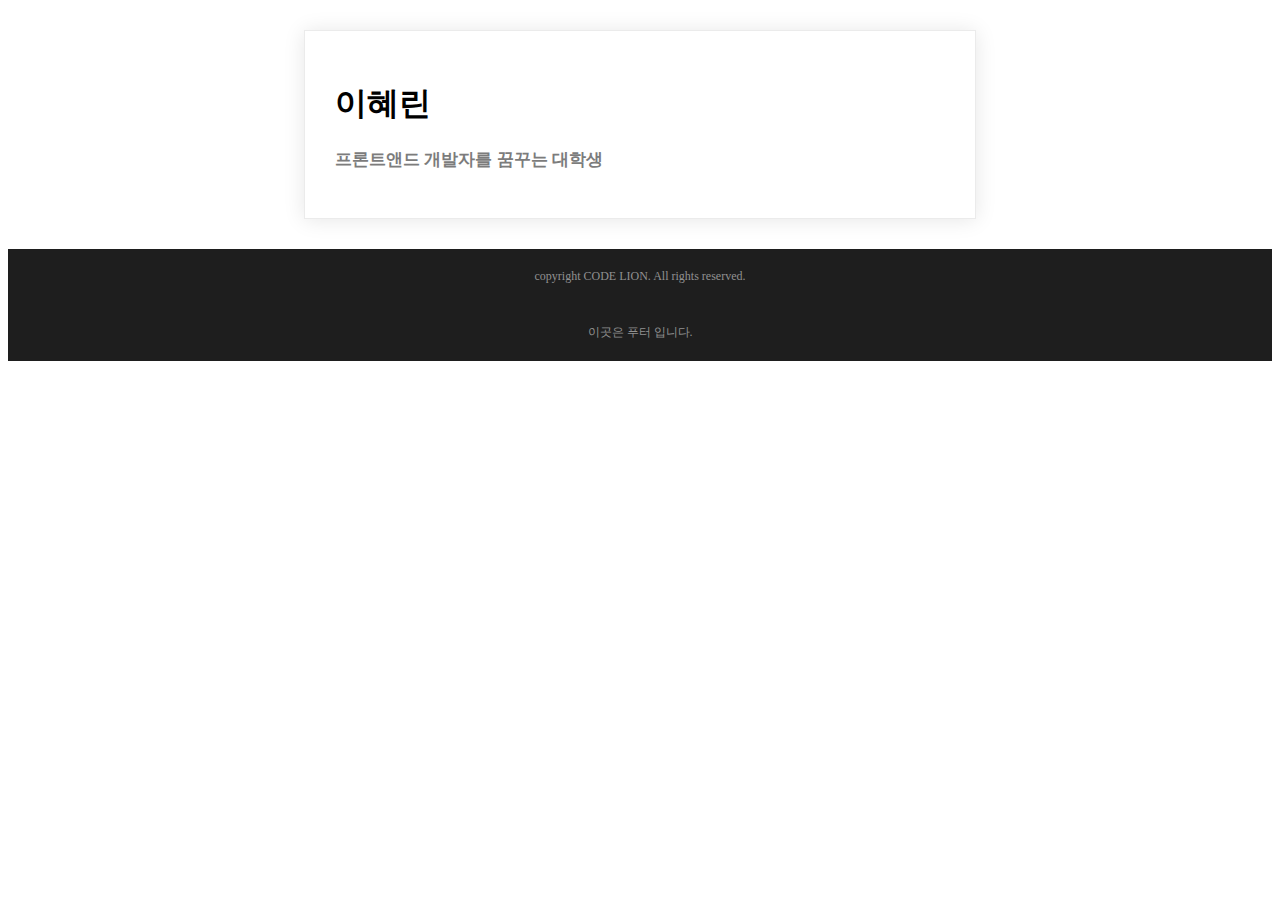
<file: index.html>
<!DOCTYPE html>
<html lang="en">
<head>
    <meta charset="UTF-8">
    <meta http-equiv="X-UA-Compatible" content="IE=edge">
    <meta name="viewport" content="width=device-width, initial-scale=1.0">
    <title>이혜린의 이력서</title>
    <link rel="stylesheet" href="codelion.css">
</head>
<body>
    <div class="mainbox">
        <h1>이혜린</h1>
        <p class="name-text">프론트앤드 개발자를 꿈꾸는 대학생</p>
    </div>
    <footer>copyright CODE LION. All rights reserved.</footer>
    <footer>이곳은 푸터 입니다.</footer>
</body>
</html>
</file>
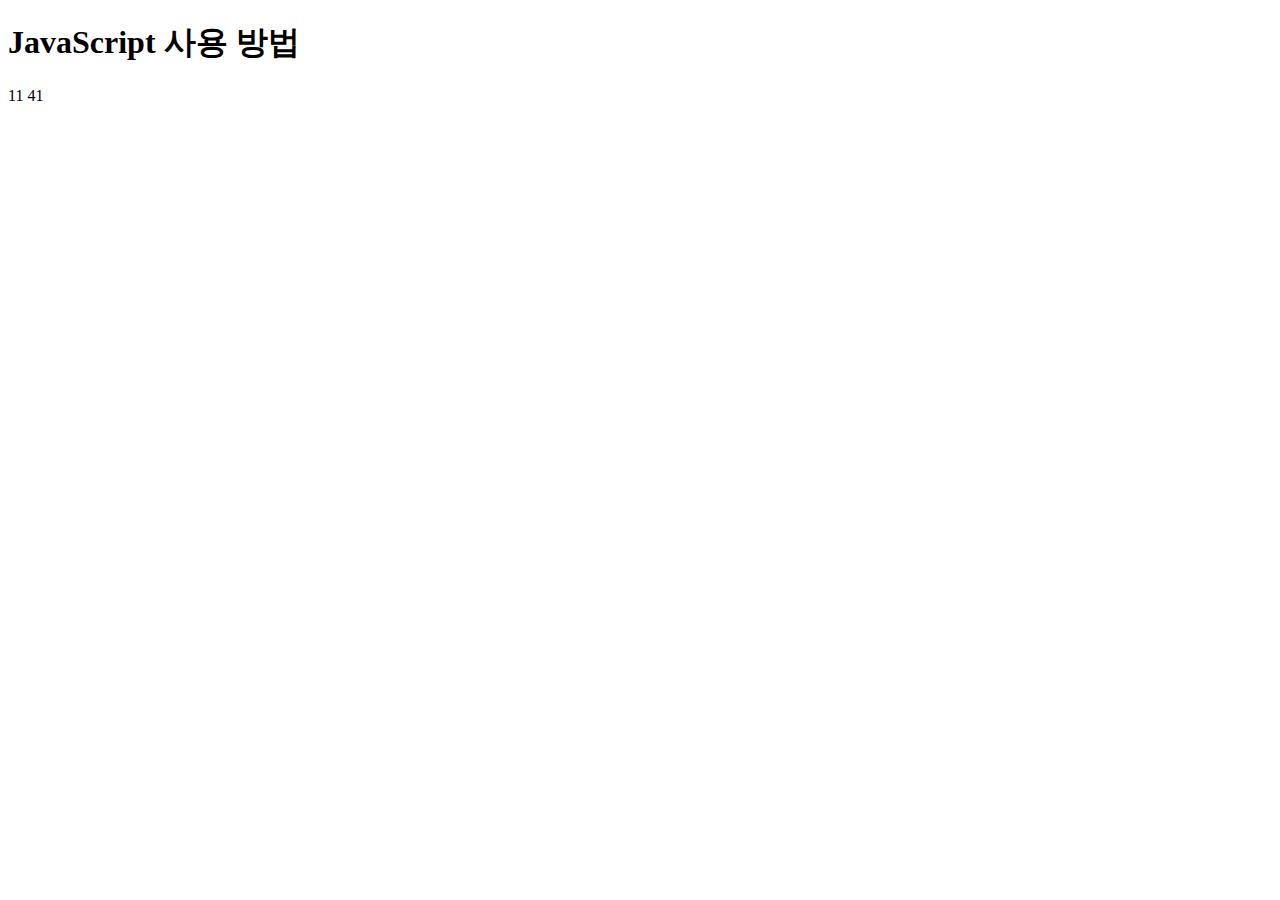
<file: 일단 만드는 JAVASCRIPT/index.html>
<!DOCTYPE html>
<html lang="ko">
<head>
    <meta charset="UTF-8">
    <title>JavaScript 사용 방법</title>
</head>
<body>
    <h1>JavaScript 사용 방법</h1>
    <script src='myScript.js'></script>
</body>
</html>
</file>
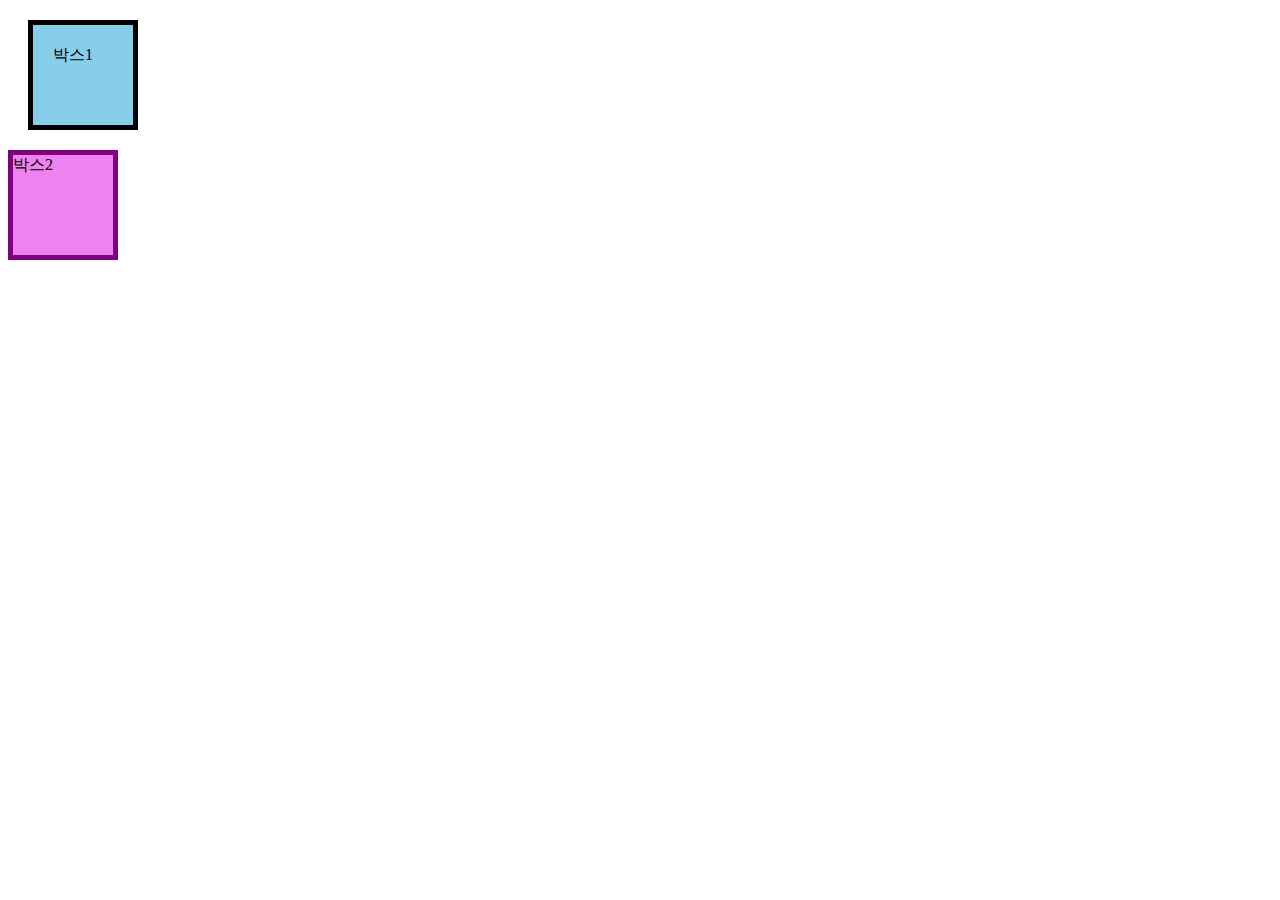
<file: box_model.html>
<!DOCTYPE html>
<html lang="en">
<head>
    <meta charset="UTF-8">
    <meta http-equiv="X-UA-Compatible" content="IE=edge">
    <meta name="viewport" content="width=device-width, initial-scale=1.0">
    <title>박스쪼개기 실습</title>
    <link rel="stylesheet" href="box_model.css">
</head>
<body>
    <div class="box1">박스1</div>
    <div class="box2">박스2</div>
</body>
</html>
</file>
<file: codelion.css>
.name-text {                                  
    font-size: 17px;                         
    color: #7c7c7c;
    font-weight: bold;
}

.mainbox {
    width: 610px;
    padding: 30px;
    margin: 30px;
    margin-right: auto;
    margin-left: auto;
    border: 1px solid #ebebeb;
    box-shadow: 0 1px 20px 0 rgba(0,0,0,0.1);
}

footer {
    text-align: center;
    background-color: #1e1e1e;
    padding: 20px;
    font-size: 12px;
    color: #919191;
}
</file>
<file: box_model.css>
.box1 {
    background-color: skyblue;
    width: 60px;
    height: 60px;
    border: 5px solid black;
    padding: 20px;
    margin: 20px;
}

.box2 {
    background-color: violet;
    width: 100px;
    height: 100px;
    border: 5px solid purple;
}
</file>
